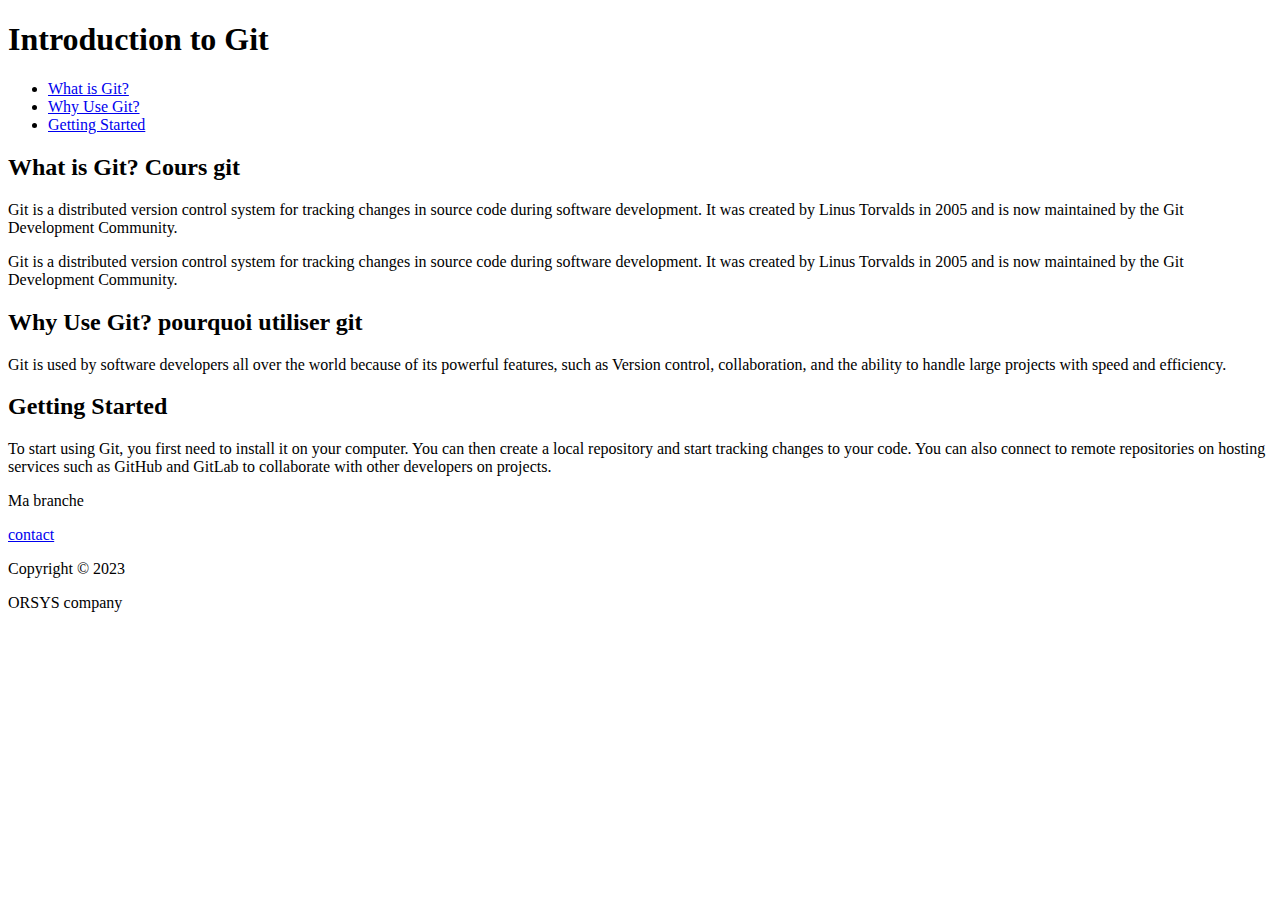
<file: index.html>
<!DOCTYPE html>
<html>
  <head>
    <title>Introduction a GIT</title>
  </head>
  <body>
    <header>
      <h1>Introduction to Git</h1>
    </header>
    <nav>
      <ul>
        <li><a href="#what-is-git">What is Git?</a></li>
        <li><a href="#why-use-git">Why Use Git?</a></li>
        <li><a href="#getting-started">Getting Started</a></li>
      </ul>
    </nav>
    <main>
      <section id="what-is-git">
        <h2>What is Git? Cours git</h2>
        <p>Git is a distributed version control system for tracking 
changes in source code during software development. It was created by 
Linus Torvalds in 2005 and is now maintained by the Git Development 
Community. </p>
          <p>Git is a distributed version control system for tracking 
changes in source code during software development. It was created by 
Linus Torvalds in 2005 and is now maintained by the Git Development 
Community. </p>
      </section>
      <section id="why-use-git">
        <h2>Why Use Git? pourquoi utiliser git</h2>
        <p>Git is used by software developers all over the world because 
of its powerful features, such as Version control, collaboration, and the 
ability to handle large projects with speed and efficiency.</p>
      </section>
      <section id="getting-started">
        <h2>Getting Started</h2>
        <p>To start using Git, you first need to install it on your 
computer. You can then create a local repository and start tracking 
changes to your code. You can also connect to remote repositories on 
hosting services such as GitHub and GitLab to collaborate with other 
developers on projects.</p>
<P>Ma branche</P>
      </section>
    </main>
    <footer>
	  <a href="contact.html">contact</a>
      <p>Copyright © 2023</p>
      <p>ORSYS company</p>
    </footer>
  </body>
</html>
</file>
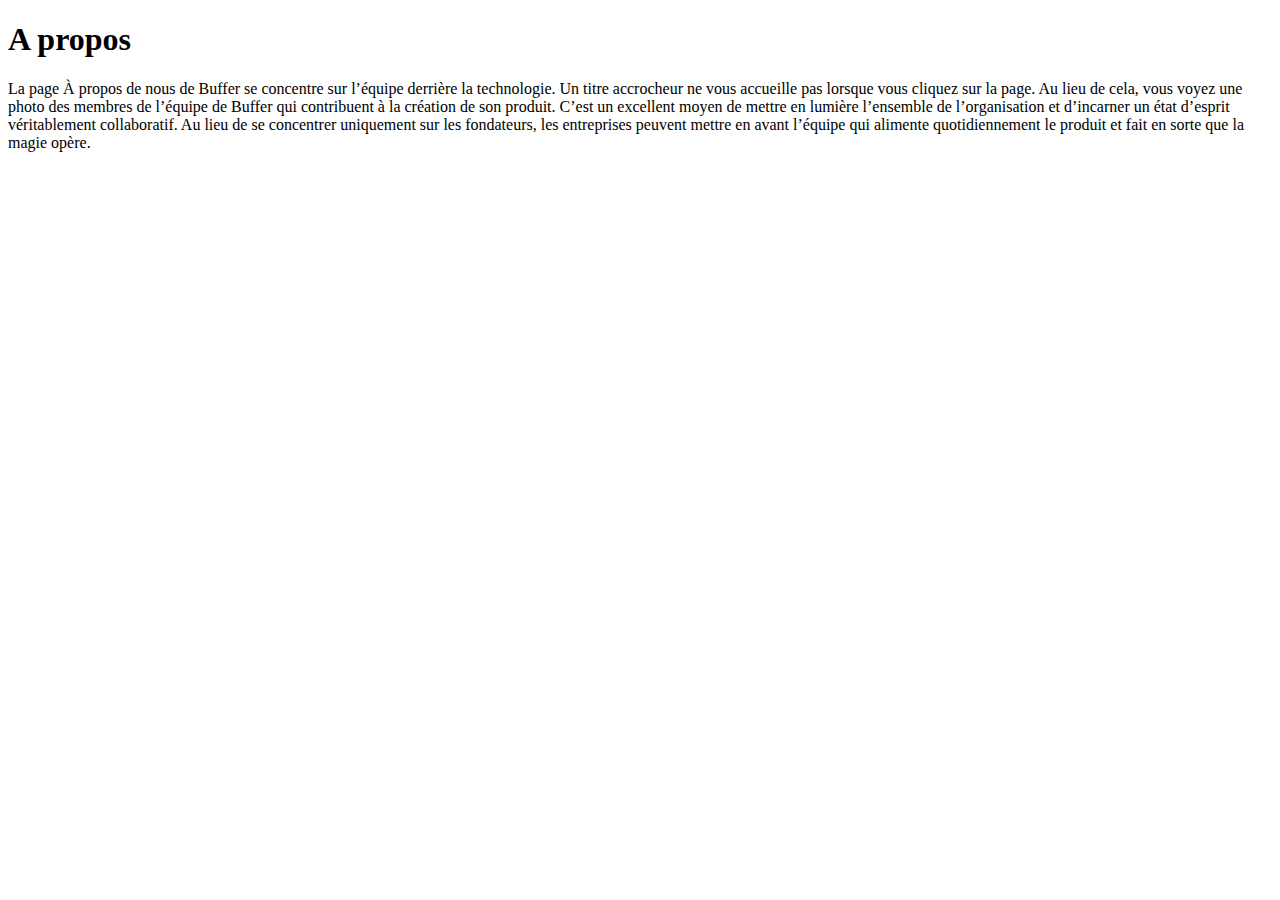
<file: A_propos.html>
<!DOCTYPE html>
<html lang="en">
<head>
    <meta charset="UTF-8">
    <meta http-equiv="X-UA-Compatible" content="IE=edge">
    <meta name="viewport" content="width=device-width, initial-scale=1.0">
    <title>Document</title>
</head>
<body>
    <h1>A propos</h1>
    <p>La page À propos de nous de Buffer se concentre sur l’équipe derrière la technologie. Un titre accrocheur ne vous accueille pas lorsque vous cliquez sur la page. Au lieu de cela, vous voyez une photo des membres de l’équipe de Buffer qui contribuent à la création de son produit.

        C’est un excellent moyen de mettre en lumière l’ensemble de l’organisation et d’incarner un état d’esprit véritablement collaboratif. Au lieu de se concentrer uniquement sur les fondateurs, les entreprises peuvent mettre en avant l’équipe qui alimente quotidiennement le produit et fait en sorte que la magie opère.</p>
</body>
</html>
</file>
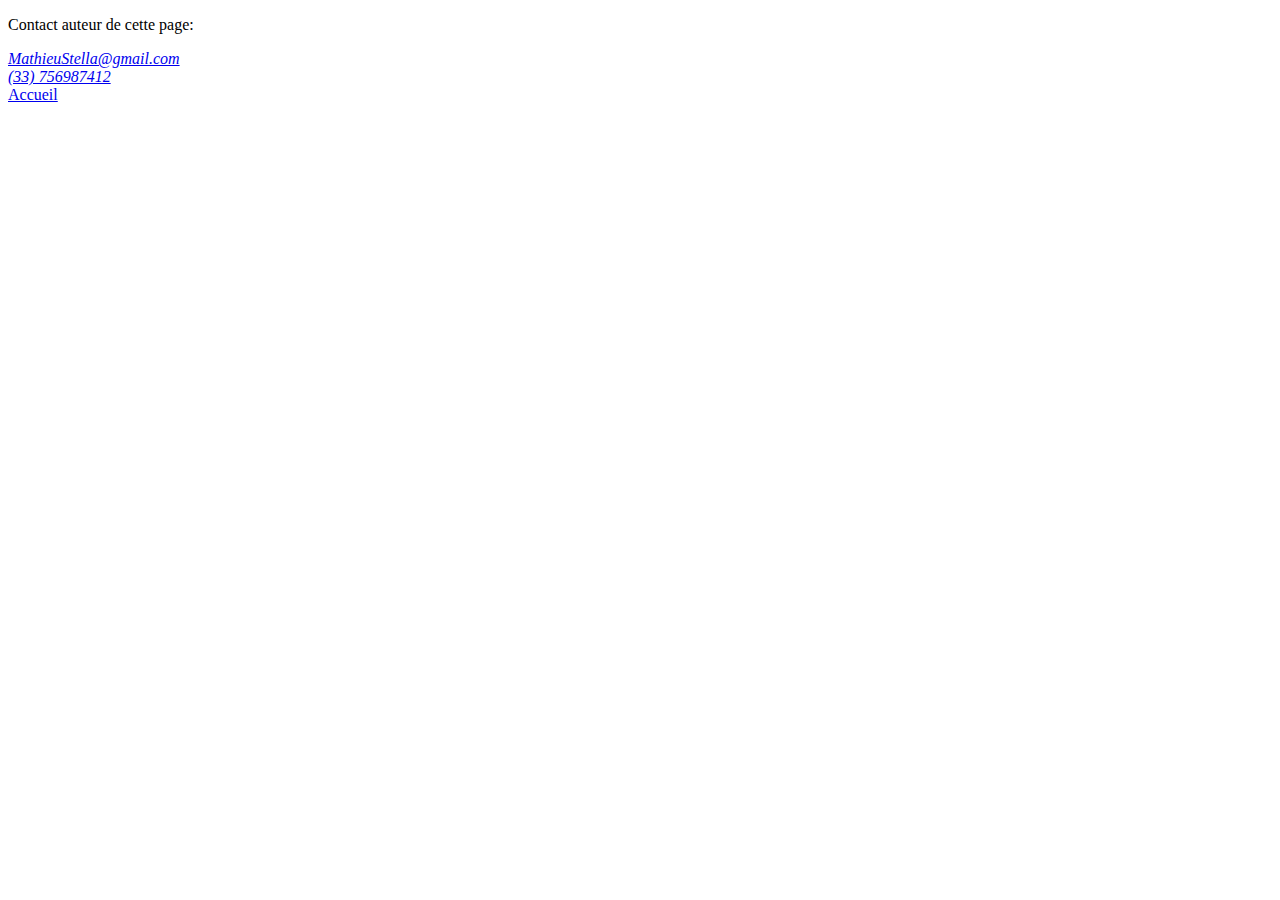
<file: contact.html>
<!DOCTYPE html>
<html>
<p>Contact auteur de cette page:</p>

<address>
  <a href="mailto:MathieuStella@gmail.com">MathieuStella@gmail.com</a><br>
  <a href="tel:+33756987412">(33) 756987412</a>
  
</address>
<footer>
<a href="index.html">Accueil</a>
</footer>
</html>
</file>
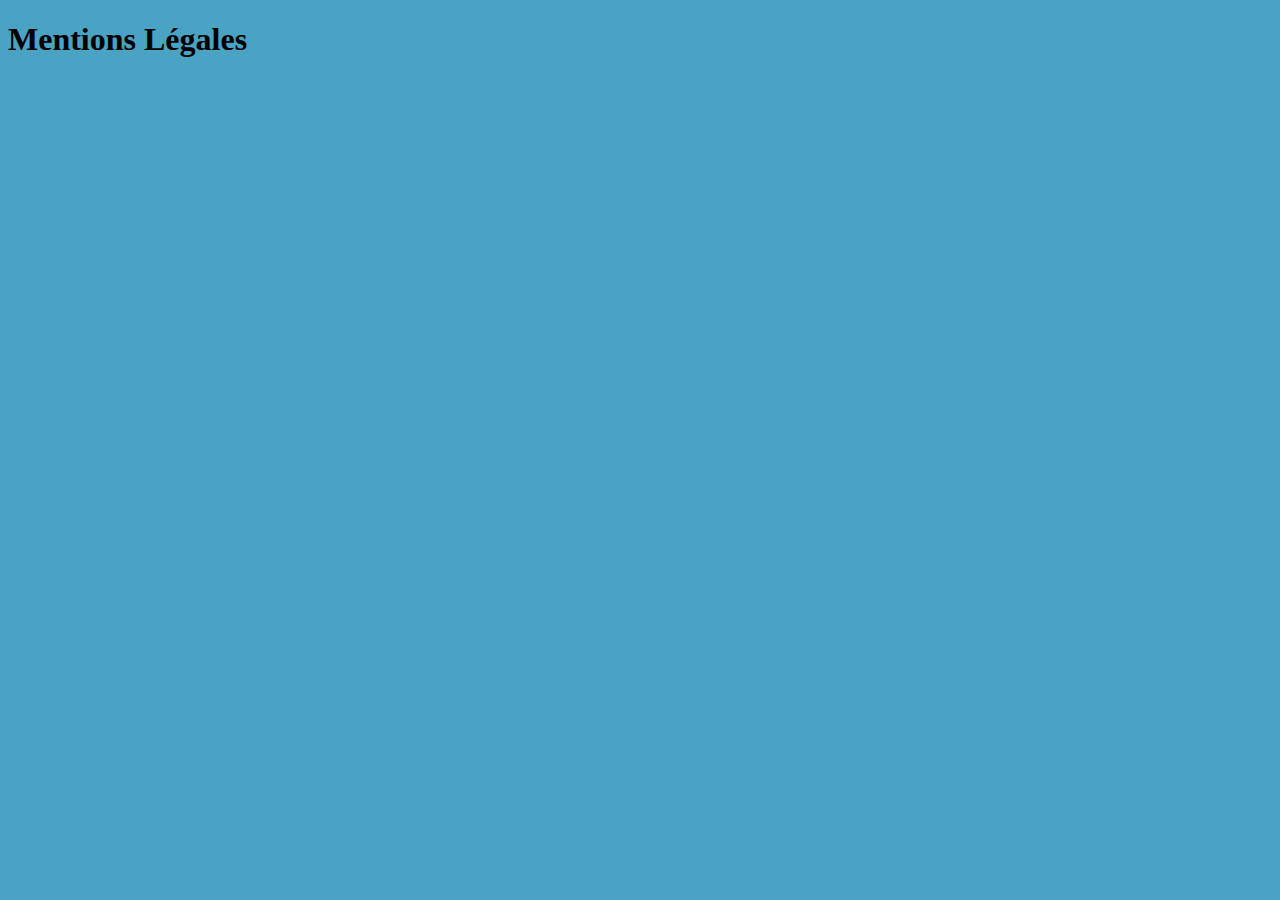
<file: mentionsLegales.html>
<!DOCTYPE html>
<html lang="en">
<head>
    <meta charset="UTF-8">
    <meta http-equiv="X-UA-Compatible" content="IE=edge">
    <meta name="viewport" content="width=device-width, initial-scale=1.0">
    <title>Mentions Légales</title>
    <link rel="stylesheet" type="text/css" href="style.css"/>
</head>
<body>
    <h1>Mentions Légales</h1>
</body>
</html>
</file>
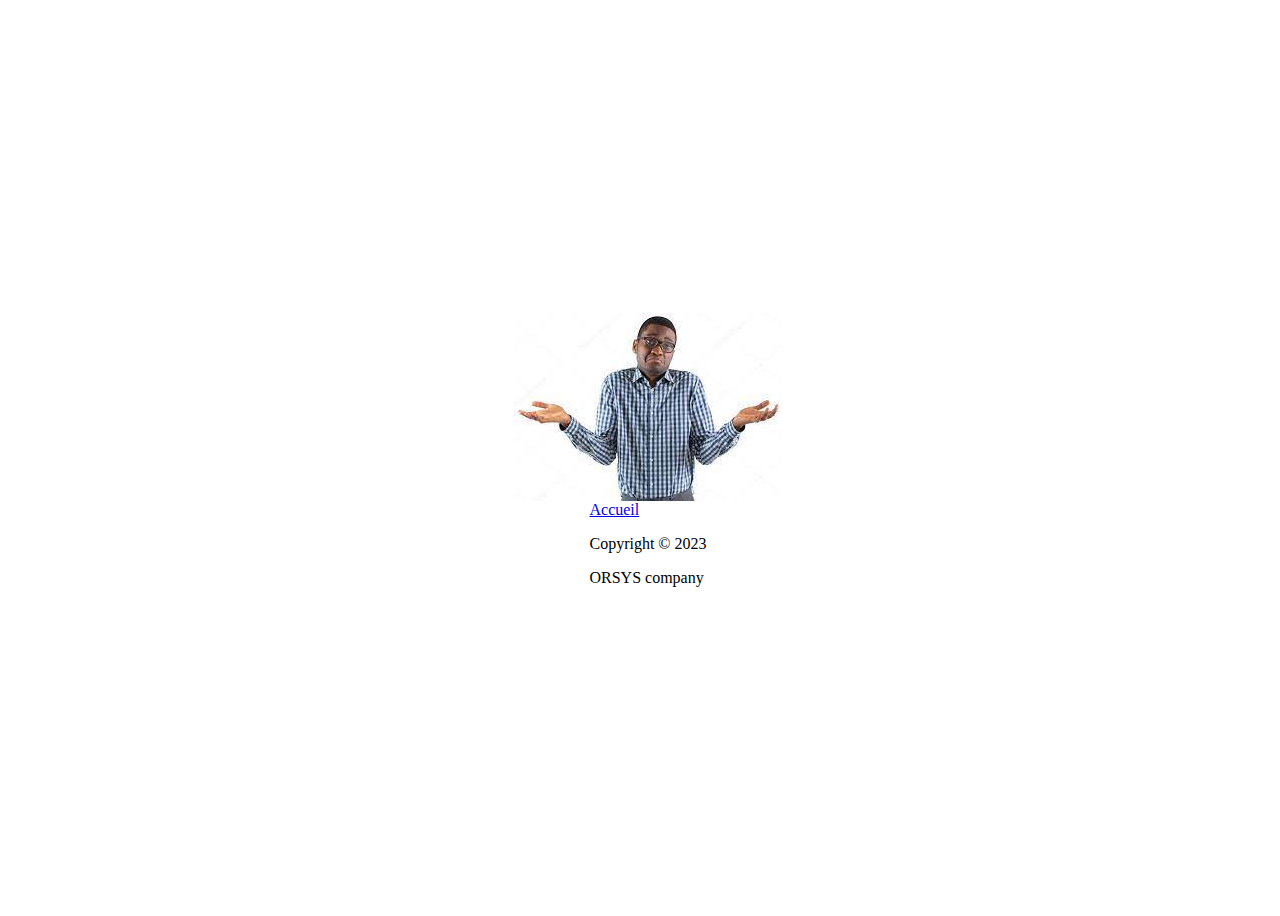
<file: public/about.html>
<!DOCTYPE html>

<html>
    <head>
        <meta charset="utf-8">
        <meta http-equiv="X-UA-Compatible" content="IE=edge">
        <title>About</title>
        <meta name="description" content="">
        <meta name="viewport" content="width=device-width, initial-scale=1">
        <link rel="stylesheet" href="about.css">
    </head>
    <body>
        <img src="./shurg.jpg" alt="Shrug">
        <footer>
            <a href="../index.html">Accueil</a>
            <p>Copyright © 2023</p>
            <p>ORSYS company</p>
          </footer>
    </body>
</html>
</file>
<file: style.css>
body {
    background-color: #4ba3c3 ;
}
#main{
    position: relative;
}
#textAcceuil{
    
    position: absolute;
    top: 0;
    left: 50vw;
}

#top-section {
    display: flex;
    justify-content: space-around;
    align-items: center;
    font-size: 24px;
}
img {
    height: 100px;
    width: 100px;
    margin-left: 16px;
}

#button-del {
    height: 30px;
    width: 60px;
    background-color: #8fcb9b;
    border: none;
    border-radius: 10rem;
}

#button-del:hover {
    cursor: wait;
}
</file>
<file: public/about.css>
body {
    display: flex;
    align-items: center;
    justify-content: center;
    flex-direction: column;
    width: 100vw;
    height: 100vh;
}
</file>
